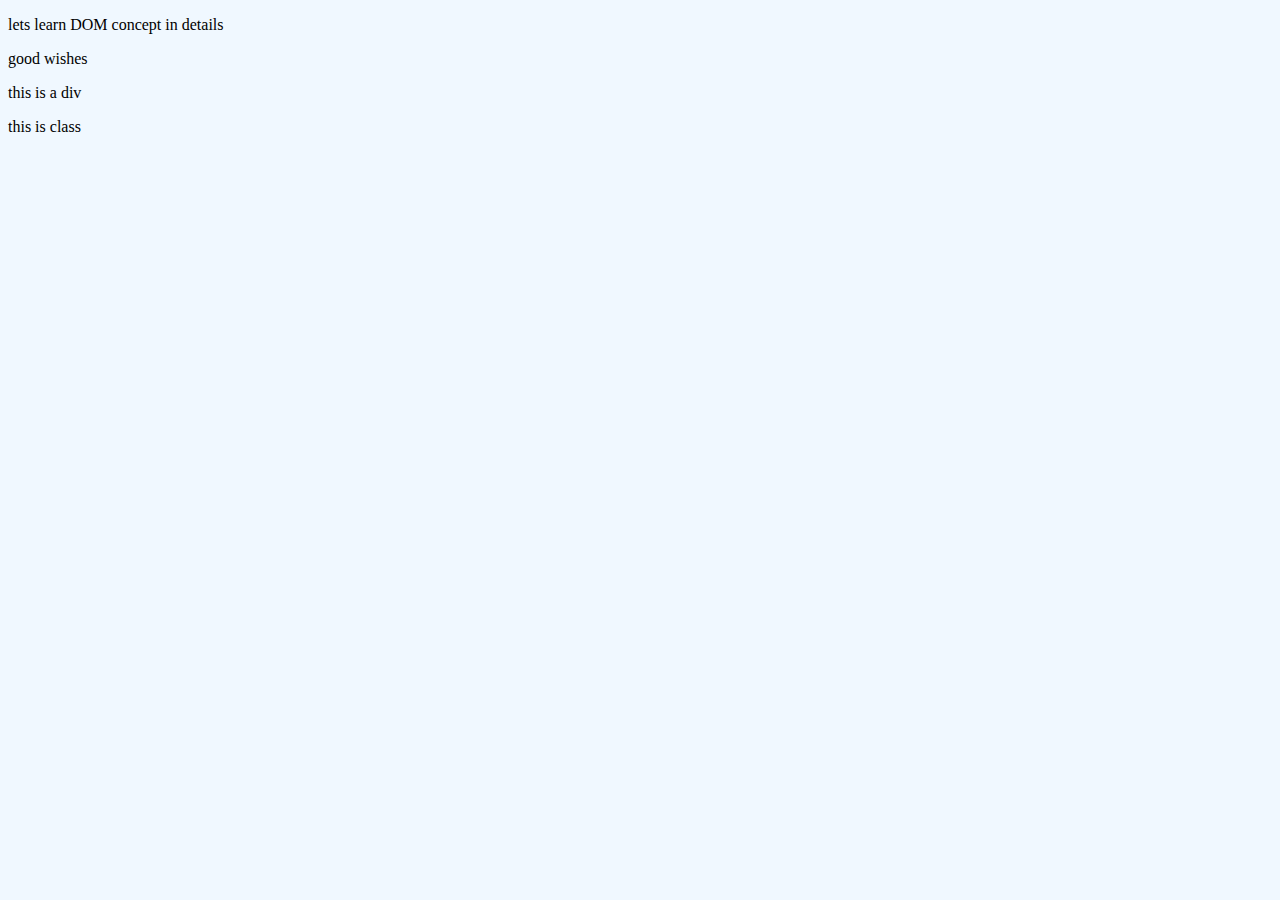
<file: DOM/index.html>
<!DOCTYPE html>
<html lang="en">

<head>
  <meta charset="UTF-8">
  <meta name="viewport" content="width=device-width, initial-scale=1.0">
  <title>Learning DOM</title>
  <link rel="stylesheet" href="style.css">
  <p> lets learn DOM concept in details</p>
  <p>good wishes</p>

</head>

<body>
  <!-- <h1 class="heading-class">-----Learnig DOM------</h1>
  <h1 class="heading-class">-----Learnig JS------</h1>
  <h4 class="heading-class">Topic: Starter Code </h4>
  <button id="click"> Click me!</button> -->
  <script src="script.js"></script>
  <!-- 
  <div>
    <h3> Fruits</h3>
    <ul>
      <li>Orangr</li>
      <li>Mango</li>
      <li>Apple</li>
    </ul>
  </div> -->

  <!-- <div class="box">first div</div>
  <div class="box">second div</div>
  <div class="box">third div</div> -->
  <div id="box"> this is a div</div>
  <p class="p">this is class</p>
</body>

</html>
</file>
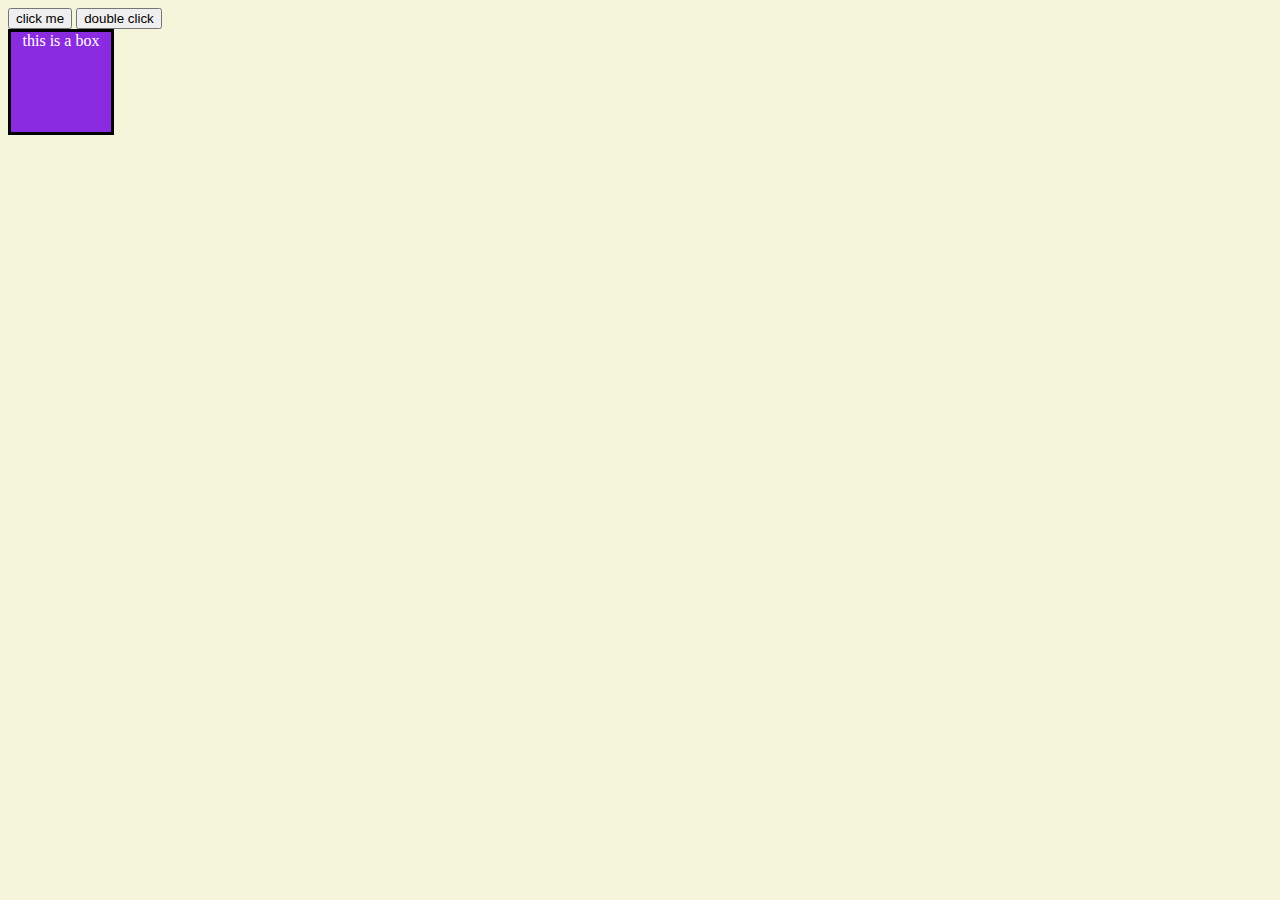
<file: Events/index1.html>
<!DOCTYPE html>
<html lang="en">

<head>
  <meta charset="UTF-8">
  <meta name="viewport" content="width=device-width, initial-scale=1.0">
  <title>Document</title>

  <link rel="stylesheet" href="sytle1.css">
</head>

<body>
  <script src="script1.js"></script>
  <button id="btn1"> click me</button>
  <button id="btn2">
    double click</button>
  <div> this is a box</div>

</body>

</html>
</file>
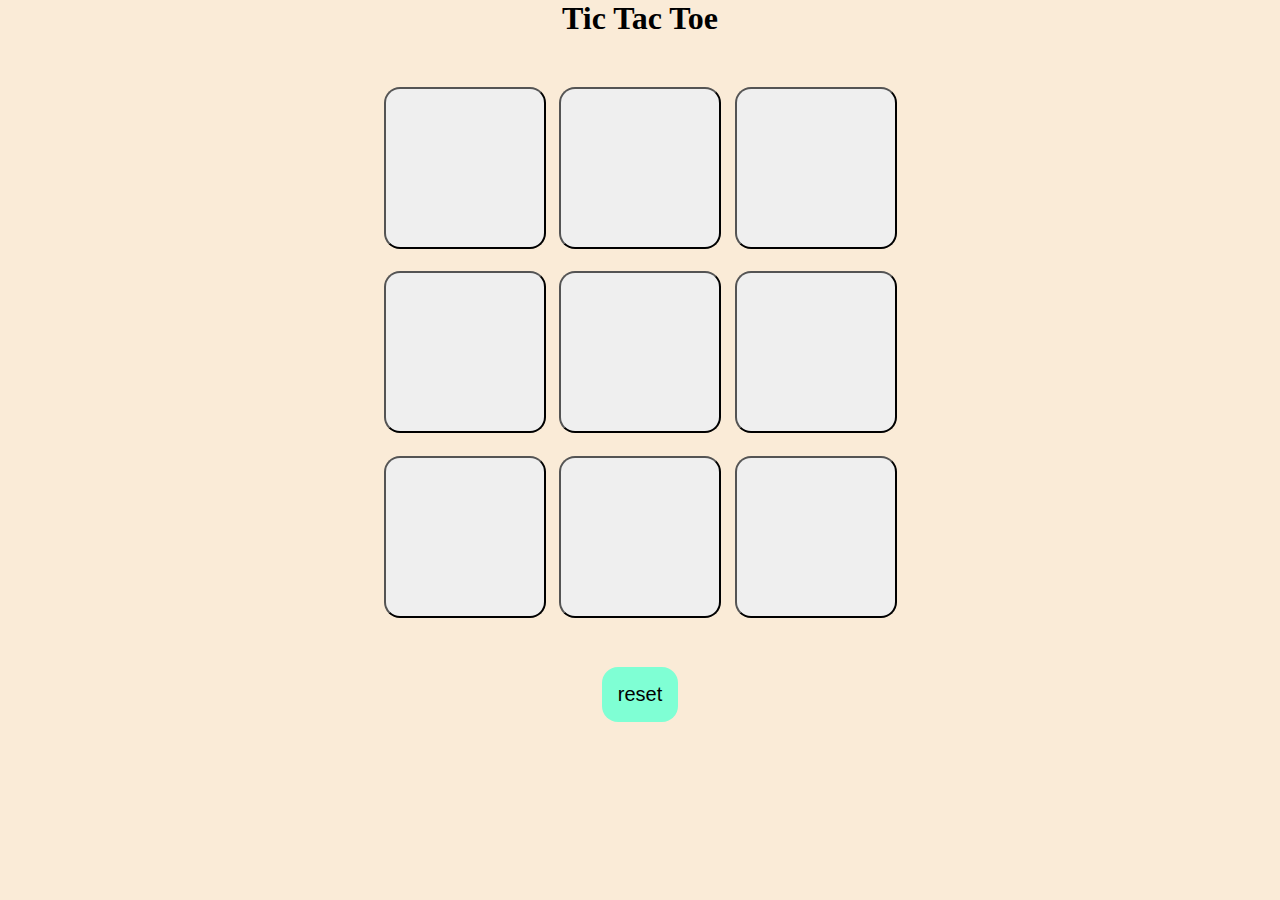
<file: miniProjectTicTacToe/html.html>
<!DOCTYPE html>
<html lang="en">

<head>
  <meta charset="UTF-8">
  <meta name="viewport" content="width=device-width, initial-scale=1.0">
  <title>Tic Tac Toe</title>
  <link rel="stylesheet" href="css.css">
</head>

<body>
  <script src="js.js"></script>
  <main>
    <h1> Tic Tac Toe</h1>
    <div class="container">
      <div class="game">
        <button class="box"></button>
        <button class="box"></button>
        <button class="box"></button>
        <button class="box"></button>
        <button class="box"></button>
        <button class="box"></button>
        <button class="box"></button>
        <button class="box"></button>
        <button class="box"></button>


      </div>

    </div>
    <button id="reset">reset</button>
  </main>

</body>

</html>
</file>
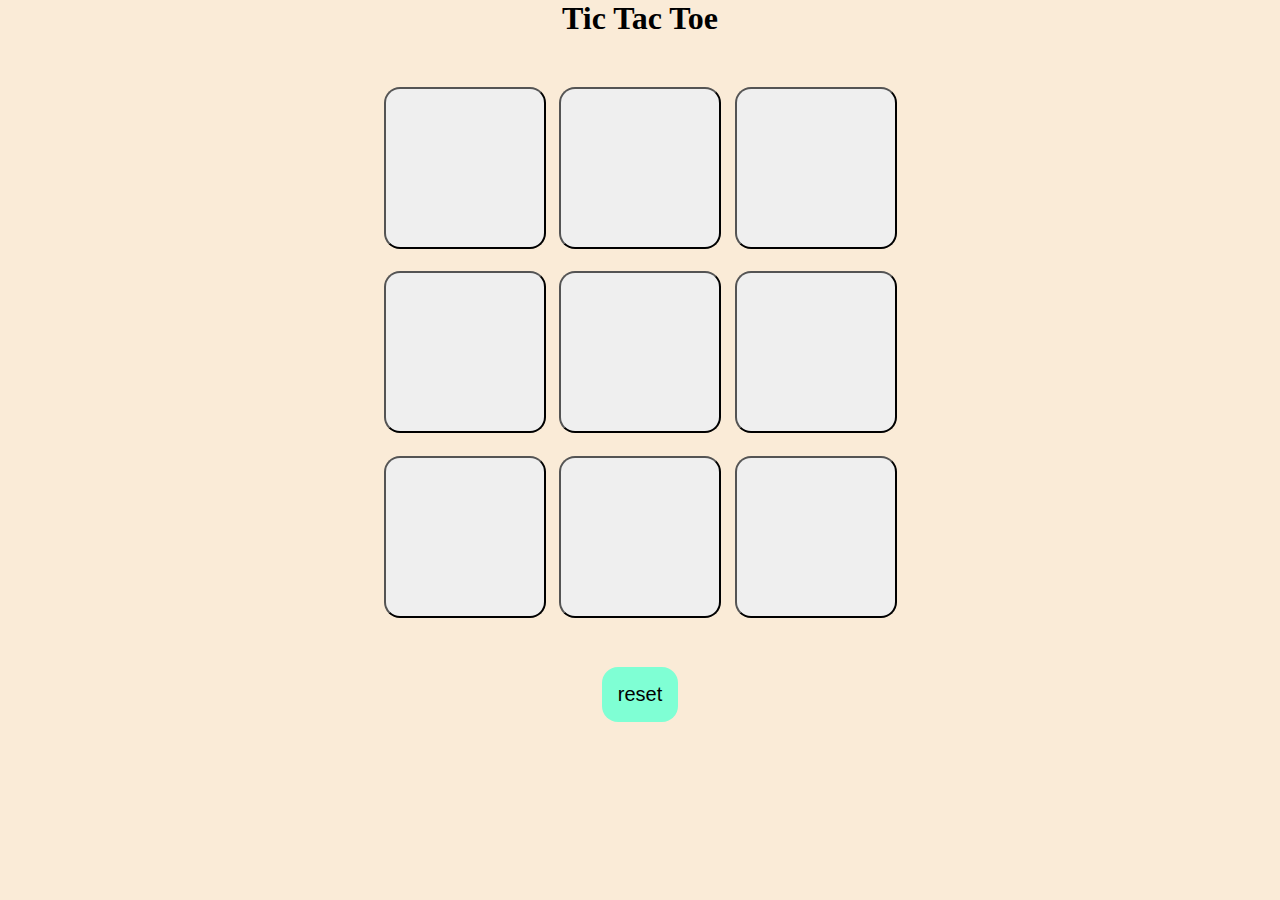
<file: miniProjectTicTacToe/project.html>
<!DOCTYPE html>
<html lang="en">

<head>
  <meta charset="UTF-8">
  <meta name="viewport" content="width=device-width, initial-scale=1.0">
  <title>Tic Tac Toe</title>
  <link rel="stylesheet" href="css.css">
</head>

<body>
  <script src="app.js"></script>
  <main>
    <h1> Tic Tac Toe</h1>
    <div class="container">
      <div class="game">
        <button class="box"></button>
        <button class="box"></button>
        <button class="box"></button>
        <button class="box"></button>
        <button class="box"></button>
        <button class="box"></button>
        <button class="box"></button>
        <button class="box"></button>
        <button class="box"></button>


      </div>

    </div>
    <button id="reset">reset</button>
  </main>

</body>

</html>
</file>
<file: DOM/style.css>
.heading-class {
  color: red;
  text-decoration: "line-through";
  background-color: yellowgreen;
  font-family: "Trebuchet MS", "Lucida Sans Unicode", "Lucida Grande",
    "Lucida Sans", Arial, sans-serif;
}

body {
  background-color: aliceblue;
}
button {
  background-color: beige;
  color: blue;
}
.box {
  height: 100px;
  width: 100px;
  border: 1px solid black;
  margin: 5px;
  text-align: center;
  background-color: aquamarine;
}
</file>
<file: Events/sytle1.css>
div {
  height: 100px;
  width: 100px;
  color: white;
  border: solid black;
  display: grid;
  text-align: center;
  background-color: blueviolet;
}
body {
  background-color: beige;
}
</file>
<file: miniProjectTicTacToe/css.css>
* {
  margin: 0;
  padding: 0;
}

body {
  background-color: antiquewhite;
  text-align: center;
}

.container {
  height: 70vh;
  display: flex;
  justify-content: center;
  align-items: center;
}
.game {
  height: 60vmin;
  width: 60vmin;
  display: flex;
  flex-wrap: wrap;
  justify-content: center;
  align-items: center;
  gap: 1.5vmin;
}
.box {
  height: 18vmin;
  width: 18vmin;
  border-radius: 1rem;
  box-shadow: 0 0 1 rem rgba(0, 0, 0, 0.1);
  font-size: 8vmin;
}

#reset {
  padding: 1rem;
  font-size: 1.25rem;
  background-color: aquamarine;
  border-radius: 1rem;
  border: none !important;
}
</file>
